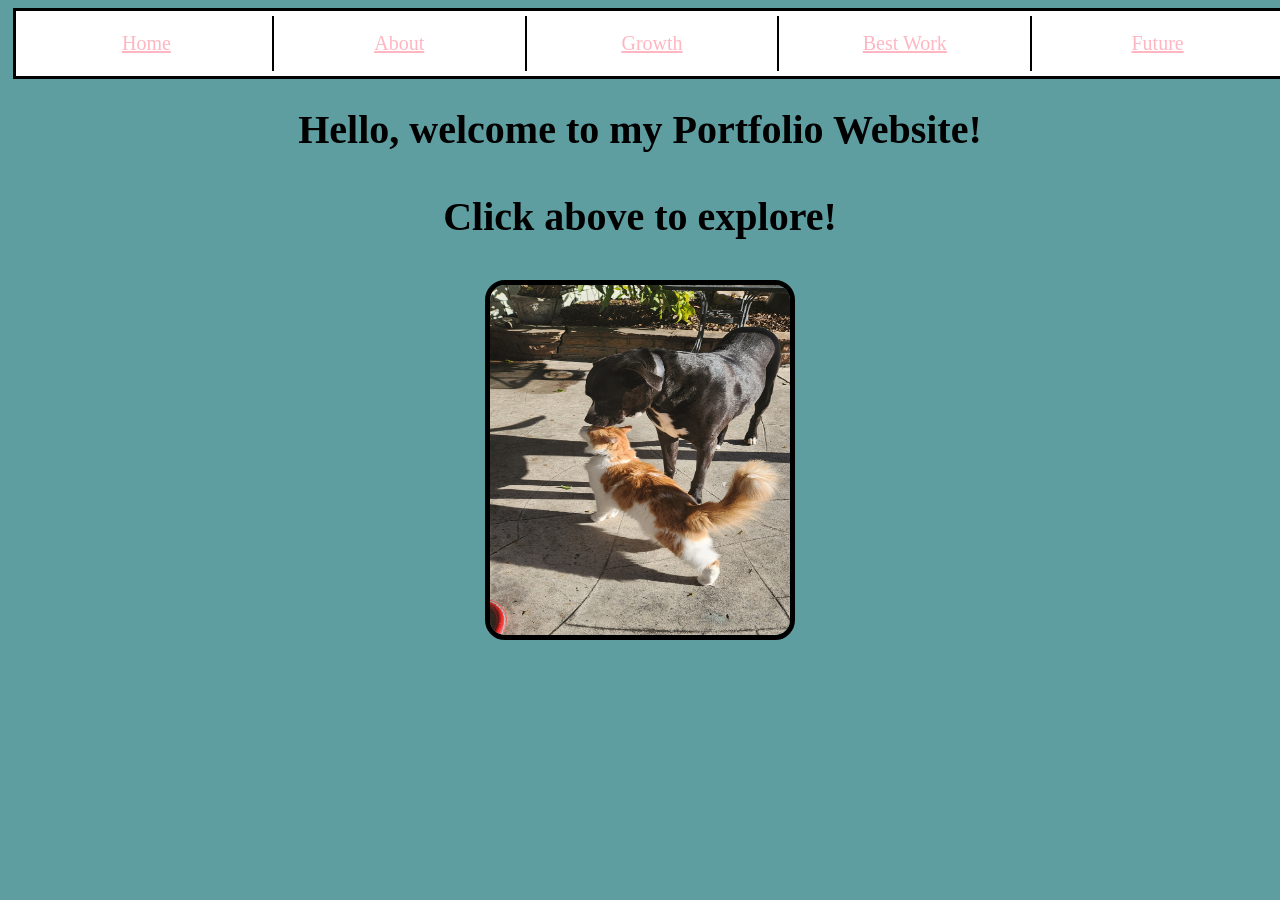
<file: index.html>
<html>
  <head>
    <link rel="stylesheet" href="style.css">
  </head>
  <body>
<div>
    <nav class="navbar">
        <a href="index.html" class="nav-text">Home</a>
        <a href="aboutMe.html" class="nav-text">About</a>
        <a href="growth.html" class="nav-text">Growth</a>
        <a href="bestWork.html" class="nav-text">Best Work</a>
        <a href="future.html" class="nav-text">Future</a>
    </nav>

    <div>
    <h1 class="heading">Hello, welcome to my Portfolio Website!</h1>
    <h3 class="heading">Click above to explore!</h3>
    <img class="homeimg" src="bruce-harry.jpg" alt="Profile Picture">

    </div>
</div>

</body>
</html>
</file>
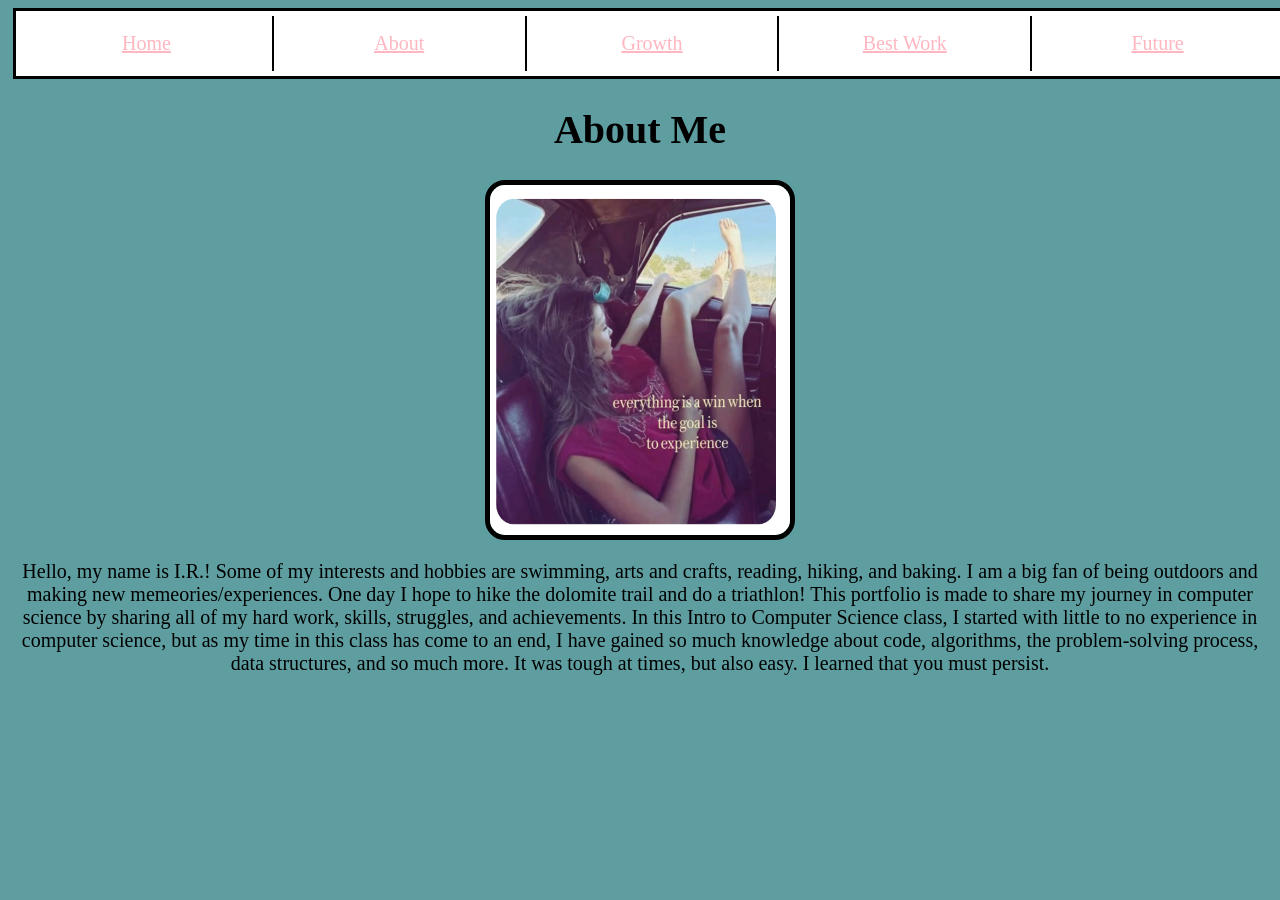
<file: aboutMe.html>
<html>
  <head>
    <link rel="stylesheet" href="style.css">
  </head>
  <body>
<div class "box">
    <nav class="navbar">
        <a href="index.html" class="nav-text">Home</a>
        <a href="aboutMe.html" class="nav-text">About</a>
        <a href="growth.html" class="nav-text">Growth</a>
        <a href="bestWork.html" class="nav-text">Best Work</a>
        <a href="future.html" class="nav-text">Future</a>
    </nav>
</div>

<h1 class="heading">About Me</h1>
<img class="homeimg" src="quote.png" alt="Quote">
<p class="text">Hello, my name is I.R.! Some of my interests and hobbies are swimming, arts and crafts, reading, hiking, and baking. I am a big fan of being outdoors and making new memeories/experiences. One day I hope to hike the dolomite trail and do a triathlon! This portfolio is made to share my journey in computer science by sharing all of my hard work, skills, struggles, and achievements. In this Intro to Computer Science class, I started with little to no experience in computer science, but as my time in this class has come to an end, I have gained so much knowledge about code, algorithms, the problem-solving process, data structures, and so much more. It was tough at times, but also easy. I learned that you must persist.</p>

</body>
</html>
</file>
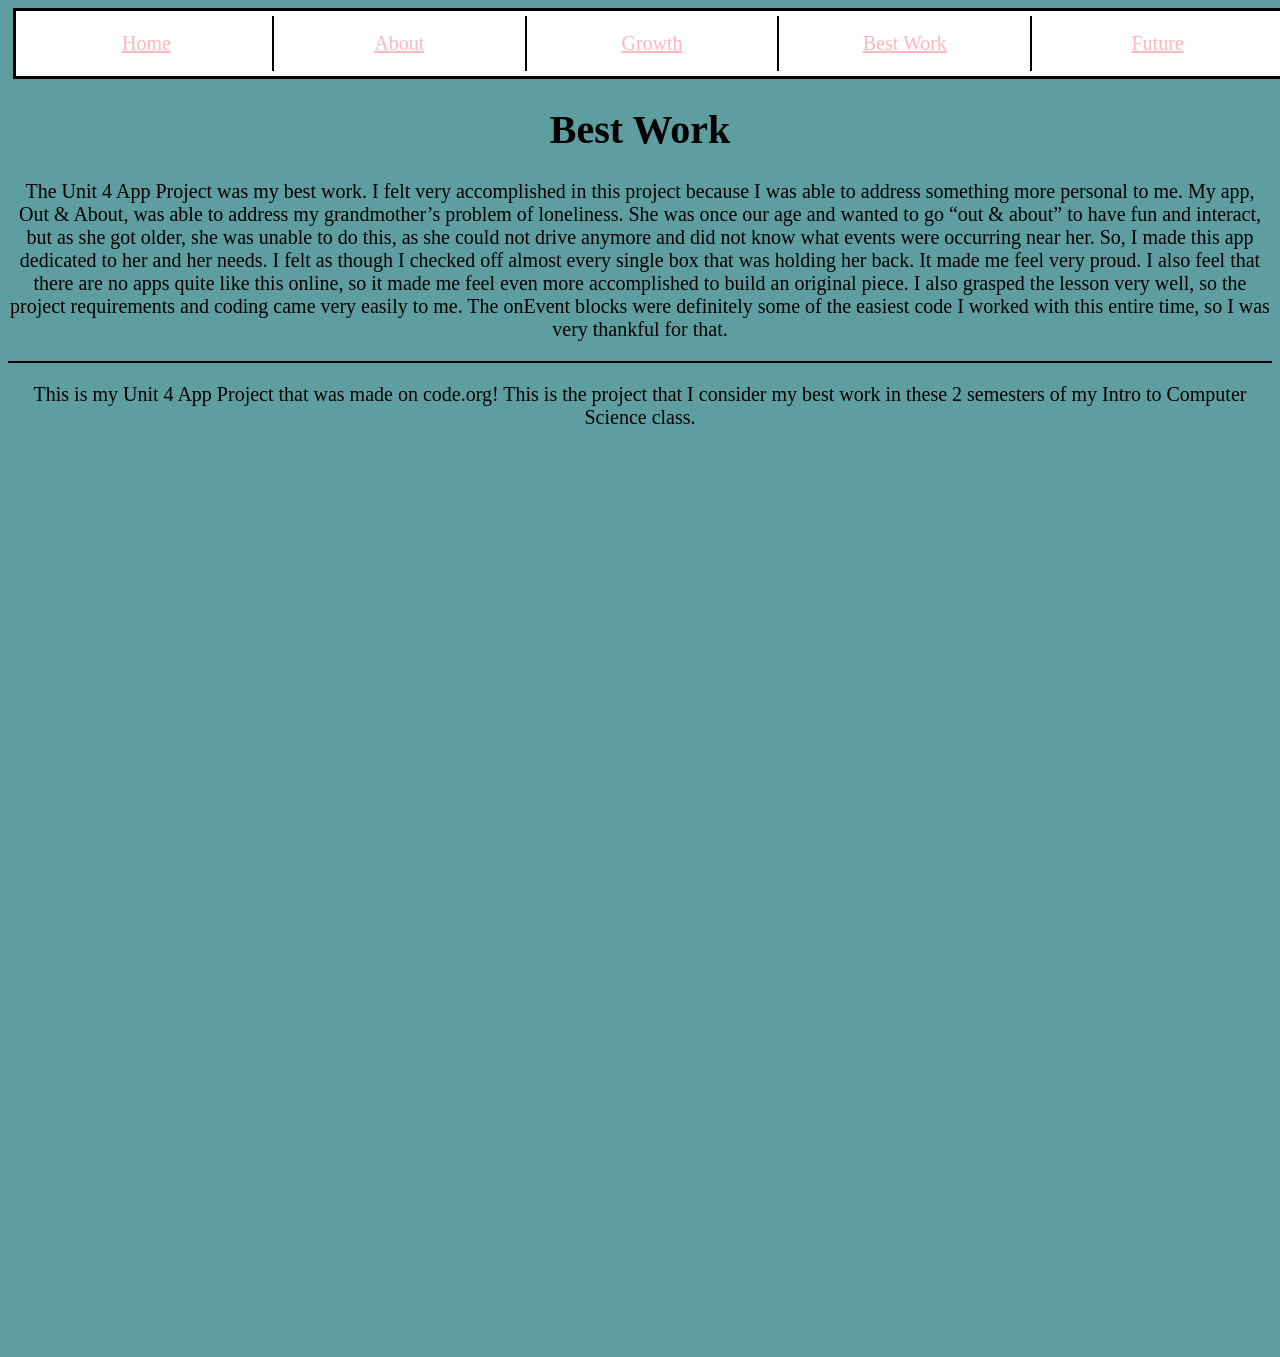
<file: bestWork.html>
<html>
  <head>
    <link rel="stylesheet" href="style.css">
  </head>
  <body>
<div class "box">
    <nav class="navbar">
        <a href="index.html" class="nav-text">Home</a>
        <a href="aboutMe.html" class="nav-text">About</a>
        <a href="growth.html" class="nav-text">Growth</a>
        <a href="bestWork.html" class="nav-text">Best Work</a>
        <a href="future.html" class="nav-text">Future</a>
    </nav>
</div>

<h1 class="heading">Best Work</h1>
<p class="text">The Unit 4 App Project was my best work. I felt very accomplished in this project because I was able to address something more personal to me. My app, Out & About, was able to address my grandmother’s problem of loneliness. She was once our age and wanted to go “out & about” to have fun and interact, but as she got older, she was unable to do this, as she could not drive anymore and did not know what events were occurring near her. So, I made this app dedicated to her and her needs. I felt as though I checked off almost every single box that was holding her back. It made me feel very proud. I also feel that there are no apps quite like this online, so it made me feel even more accomplished to build an original piece. I also grasped the lesson very well, so the project requirements and coding came very easily to me. The onEvent blocks were definitely some of the easiest code I worked with this entire time, so I was very thankful for that.</p>
<hr class="line">
<p class="text">This is my Unit 4 App Project that was made on code.org! This is the project that I consider my best work in these 2 semesters of my Intro to Computer Science class.</p>
<div class="iframe-container">
<iframe width="392" height="620" style="border: 0px;" src="https://studio.code.org/projects/applab/065dd5aa-a2f9-44fb-b8ba-7c732932ac7d/embed"></iframe>
</div>


</body>
</html>
</file>
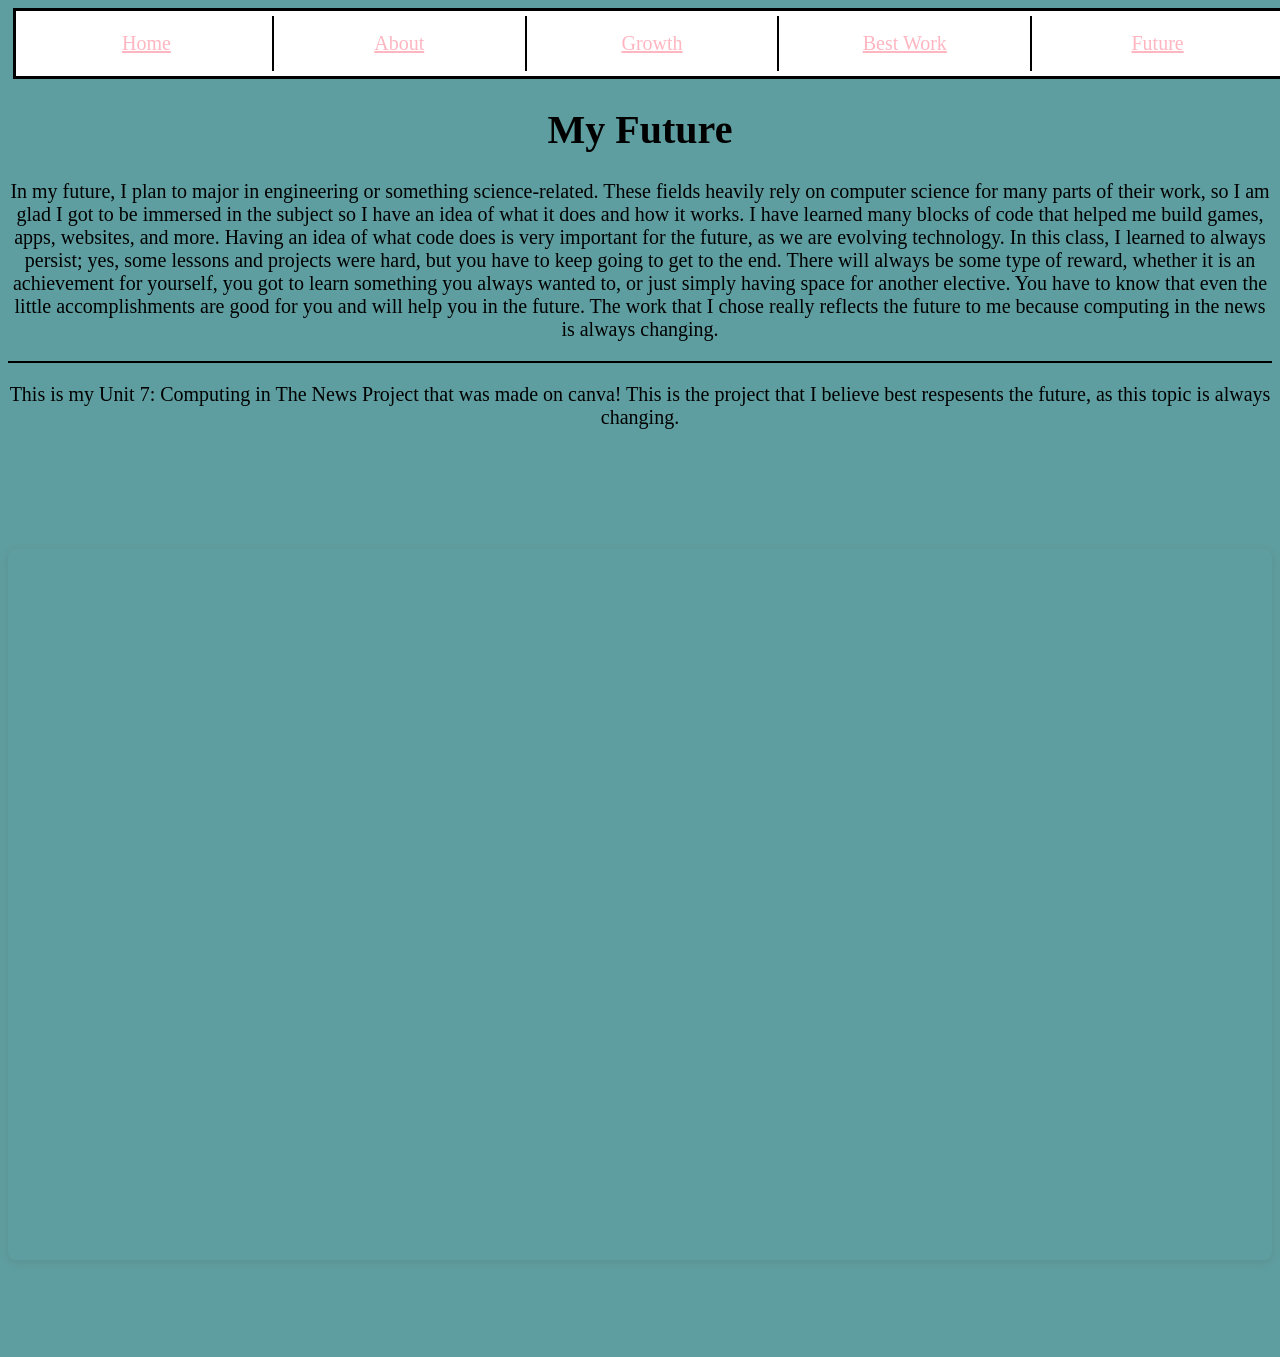
<file: future.html>
<html>
  <head>
    <link rel="stylesheet" href="style.css">
  </head>
  <body>
<div class "box">
    <nav class="navbar">
        <a href="index.html" class="nav-text">Home</a>
        <a href="aboutMe.html" class="nav-text">About</a>
        <a href="growth.html" class="nav-text">Growth</a>
        <a href="bestWork.html" class="nav-text">Best Work</a>
        <a href="future.html" class="nav-text">Future</a>
    </nav>
</div>

<h1 class="heading">My Future</h1>
<p class="text">In my future, I plan to major in engineering or something science-related. These fields heavily rely on computer science for many parts of their work, so I am glad I got to be immersed in the subject so I have an idea of what it does and how it works. I have learned many blocks of code that helped me build games, apps, websites, and more. Having an idea of what code does is very important for the future, as we are evolving technology. In this class, I learned to always persist; yes, some lessons and projects were hard, but you have to keep going to get to the end. There will always be some type of reward, whether it is an achievement for yourself, you got to learn something you always wanted to, or just simply having space for another elective. You have to know that even the little accomplishments are good for you and will help you in the future. The work that I chose really reflects the future to me because computing in the news is always changing. </p>
<hr class="line">
<p class="text">This is my Unit 7: Computing in The News Project that was made on canva! This is the project that I believe best respesents the future, as this topic is always changing. </p>
<div class="iframe-container">
<div style="position: relative; width: 100%; height: 0; padding-top: 56.2500%;
 padding-bottom: 0; box-shadow: 0 2px 8px 0 rgba(63,69,81,0.16); margin-top: 1.6em; margin-bottom: 0.9em; overflow: hidden;
 border-radius: 8px; will-change: transform;">
  <iframe loading="lazy" style="position: absolute; width: 100%; height: 100%; top: 0; left: 0; border: none; padding: 0;margin: 0;" src="https://www.canva.com/design/DAHNJQ2bIgU/SpD8GkYFxgyAGfWNjmj38g/view?embed" allowfullscreen="allowfullscreen" allow="fullscreen"></iframe>
</div>

</body>
</html>
</file>
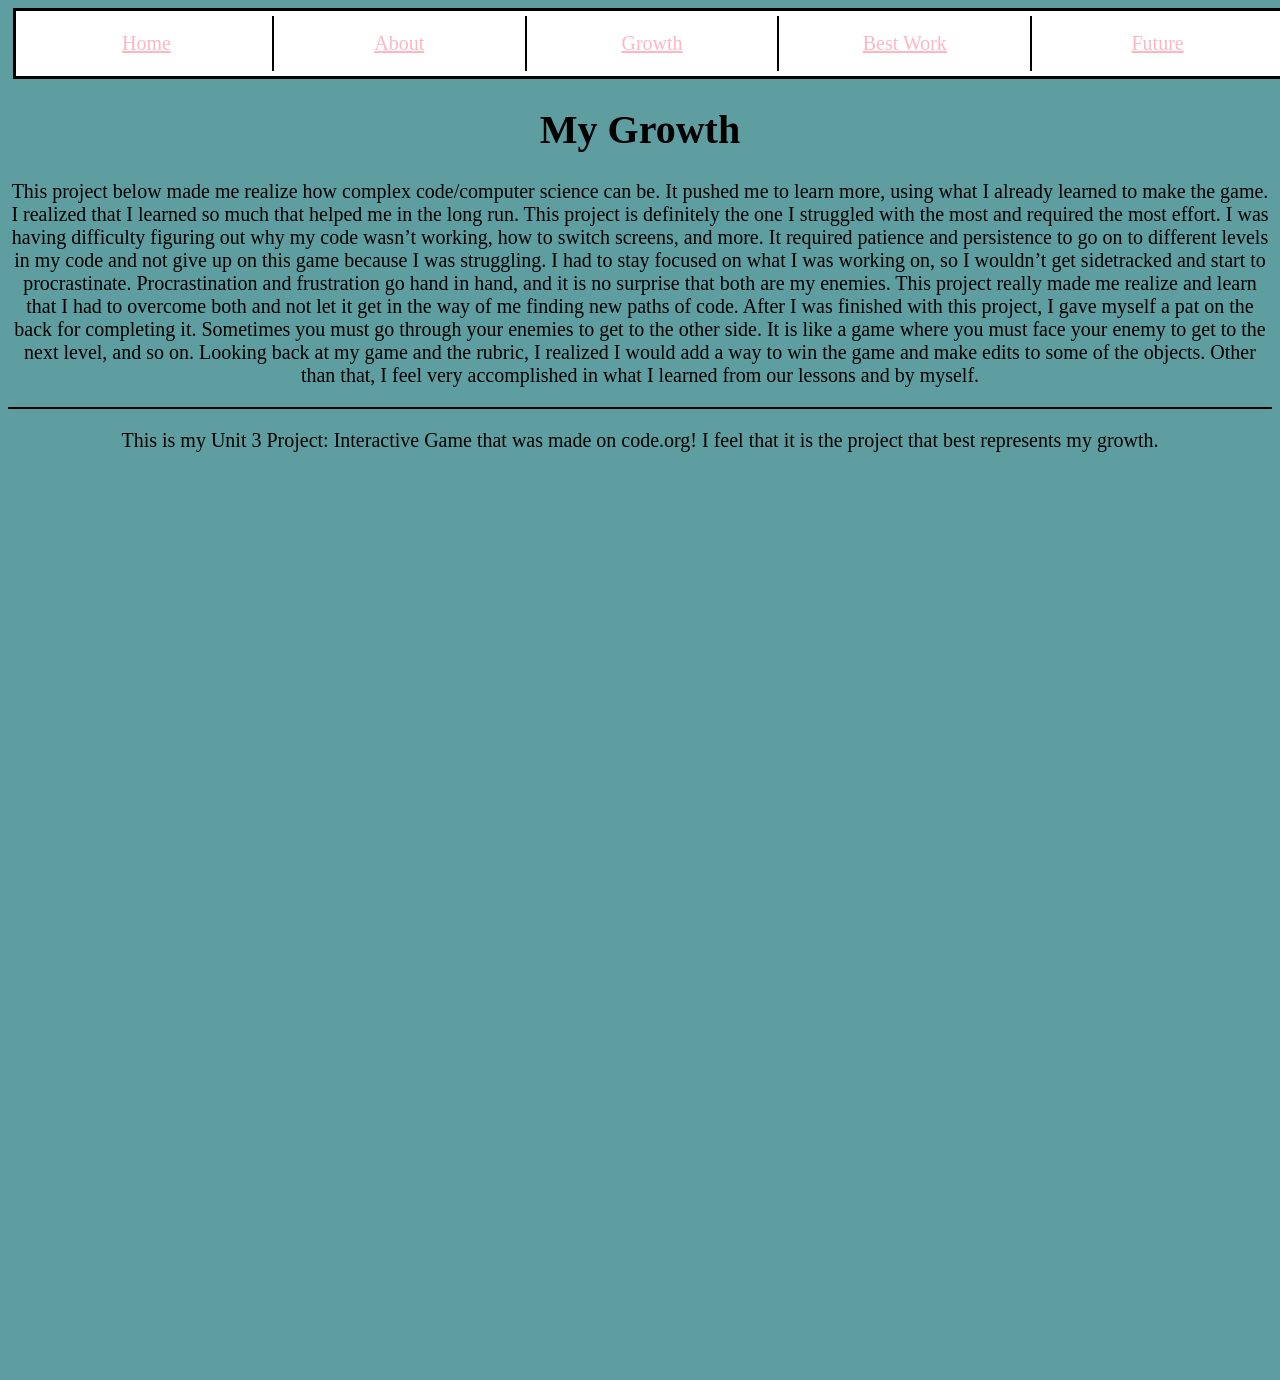
<file: growth.html>
<html>
  <head>
    <link rel="stylesheet" href="style.css">
  </head>
  <body>
<div class "box">
    <nav class="navbar">
        <a href="index.html" class="nav-text">Home</a>
        <a href="aboutMe.html" class="nav-text">About</a>
        <a href="growth.html" class="nav-text">Growth</a>
        <a href="bestWork.html" class="nav-text">Best Work</a>
        <a href="future.html" class="nav-text">Future</a>
    </nav>
</div>

<h1 class="heading">My Growth</h1>
<p class="text">This project below made me realize how complex code/computer science can be. It pushed me to learn more, using what I already learned to make the game. I realized that I learned so much that helped me in the long run. This project is definitely the one I struggled with the most and required the most effort. I was having difficulty figuring out why my code wasn’t working, how to switch screens, and more. It required patience and persistence to go on to different levels in my code and not give up on this game because I was struggling. I had to stay focused on what I was working on, so I wouldn’t get sidetracked and start to procrastinate. Procrastination and frustration go hand in hand, and it is no surprise that both are my enemies. This project really made me realize and learn that I had to overcome both and not let it get in the way of me finding new paths of code. After I was finished with this project, I gave myself a pat on the back for completing it. Sometimes you must go through your enemies to get to the other side. It is like a game where you must face your enemy to get to the next level, and so on. Looking back at my game and the rubric, I realized I would add a way to win the game and make edits to some of the objects. Other than that, I feel very accomplished in what I learned from our lessons and by myself. </p>
<hr class="line">
<p class="text">This is my Unit 3 Project: Interactive Game that was made on code.org! I feel that it is the project that best represents my growth.</p>
<div class="iframe-container">
<iframe class="iframe" width="440" height="757" style="border: 0px;" src="https://studio.code.org/projects/gamelab/bb79238b-4135-493b-a64e-0ee44d4fc7ad/embed"></iframe>
</div>

</body>
</html>
</file>
<file: style.css>
body{
background-color:#5F9EA0;
}
.heading{
 text-align: center;
color: black;
font-size: 40px;
}
.text{
text-align: center;
color: black;
font-size: 20px;
}
.homeimg{
display: block;
border-style: solid;
border-width: thick;
height:350px;
width: 300px;
border-radius: 20px;
margin: 5px auto;
align-self: center;
}
.nav-text{
color: #FFB6C1;
font-size: 20 px;
flex: 1;
text-align: center;
border-right: 2px solid black;
padding: 10 px;
}
.navbar{
background-color:white;
margin: 5px;
margain-bottom: 20px;
width: 100%;
text-align: center;
line-height: 55px;
font-size: 20px;
border-style: solid;
justify-content:space-around;
flex-grow: 1;
display: flex;
padding: 5px;
}
.iframe-container{
display: flex;
justify-content: center;
align-items: center;
min-height: 100vh;
width: 100%
}
.line{
border: 1px solid black;
}
</file>
